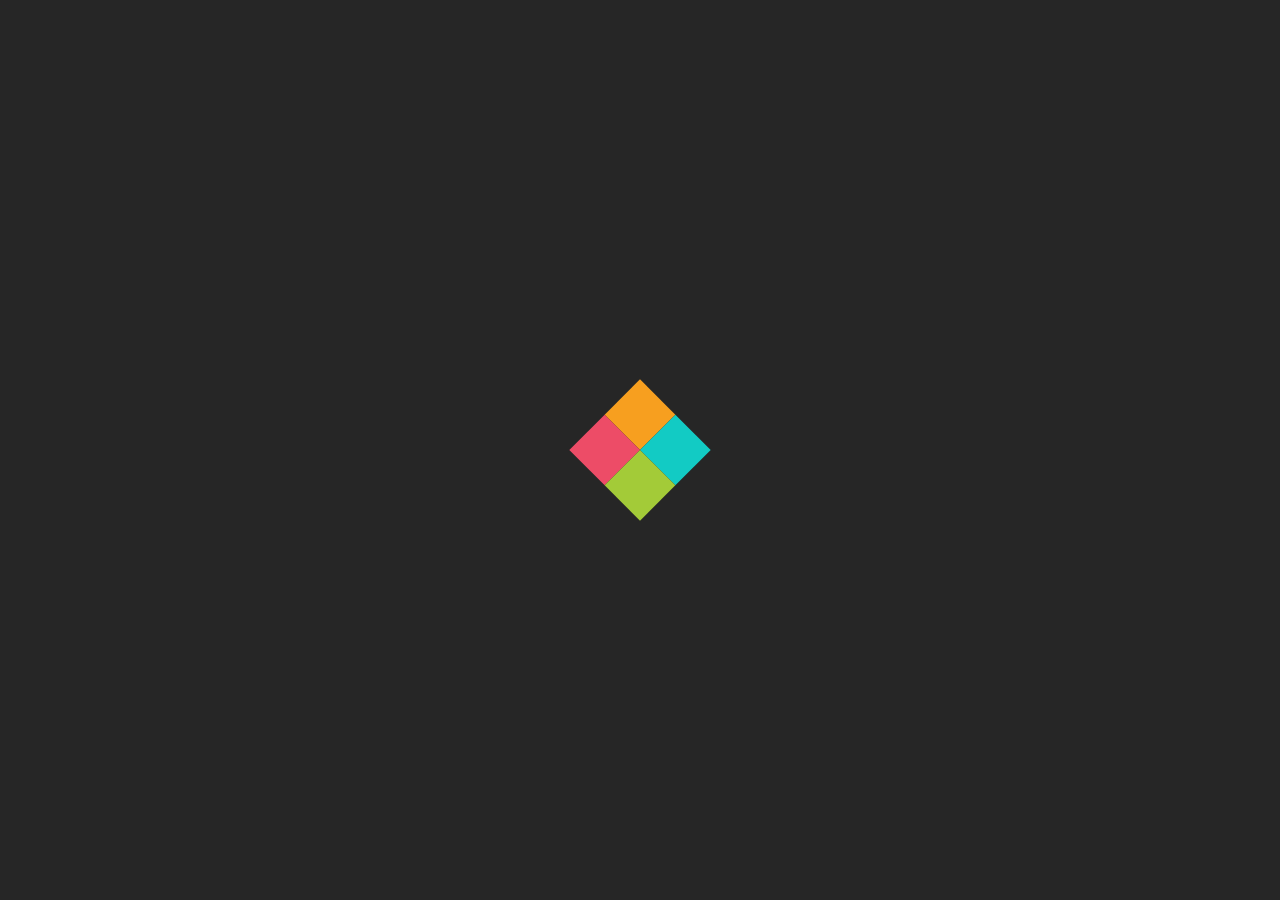
<file: index.html>
<!DOCTYPE html>
<html lang="en">

<head>
    <meta charset="UTF-8" />
    <meta name="viewport" content="width=device-width, initial-scale=1.0, user-scalable=no" />
    <meta http-equiv="X-UA-Compatible" content="ie=edge" />
    <title>Home Page</title>
    <script src="./script.js"></script>
    <!-- <link rel="shortcut icon" href="../../favicon.ico" /> -->

    <link rel="apple-touch-icon" sizes="180x180" href="/apple-touch-icon.png">
    <link rel="icon" type="image/png" sizes="32x32" href="/favicon-32x32.png">
    <link rel="icon" type="image/png" sizes="16x16" href="/favicon-16x16.png">
    <link rel="manifest" href="/s ite.webmanifest">

    <link rel="stylesheet" href="https://cdnjs.cloudflare.com/ajax/libs/font-awesome/4.7.0/css/font-awesome.min.css" />
    <link rel="stylesheet" type="text/css" href="styles.css" />
    <script src="https://code.jquery.com/jquery-3.3.1.js"></script>
    <link rel="stylesheet" href="./preloader.css">
</head>

<body>

    <!-- preloader -->
    <div class="preloader">
        <div class="loader">
            <span></span>
            <span></span>
            <span></span>
            <span></span>
        </div>
    </div>
    <!-- ended -->
    <div class="page">
        <span class="menu_toggle">
            <i class="menu_open fa fa-bars fa-lg"></i>
            <i class="menu_close fa fa-times fa-lg"></i>
        </span>

        <ul class="menu_items">
            <li>
                <a href="./index.html" target="_devdarshan" class="address"><i
                        class="fa fa-home fa-2x"></i> Home</a>
            </li>
            <li>
                <a href="login.html" class="address"><i class="fa fa-info-circle fa-2x" aria-hidden="true"></i>
                    Login</a>
            </li>
            <li>
                <a href="./customers.html" target="_devdarshan" class="address"><i class="fa fa-users fa-2x"
                        aria-hidden="true"></i></i>Transactions</a>
            </li>
        </ul>

        <main class="content">
            <div class="content_inner">
                <div class = "headd">
                    <div><img src="./logo.png" class="logo" alt=""/></div>
                    <div><h1>Basic Banking System</h1></div>
                    <div class = "login"><a href ="login.html"><span>LOGIN</span></a> </div>
                </div>
        
                <div class="card">
                    <h2>Welcome to the basic Banking System</h2>
                    <br>
                    <p> Our aim is to develop a simple and easy Banking system website which helps to transfer your money easily. Transaction 
                        History is easy to view for every customer.</br><br>
                        Simple dynamic website which has the following specifications:<br>
                        Start with creating a dummy data in database for upto 10 customers.<br>
                        <br>Database contains two Tables- Users Table & Transaction Table<br>
                        1.User table have basic fields such as name, email & current balance. <br>
                        2.Transaction table records all transfers happened along with their time.
                        <br><br> Flow of the page: Home Page → Menu Toggle → Select Transactions → Transfer Money → Select customer to transfer to →
                         View all Customers
                    </p>
                </div>
                <div class="social">
                    <h3>Connect with us</h3>
                    <a href="https://github.com/DarshanJain295" class="social-item"><i class="fa fa-github fn"></i></a>
                    <a href="https://www.instagram.com"" class="social-item"><i class=" fa fa-instagram fn"></i></a>
                    <a href="https://twitter.com" class="social-item"><i class="fa fa-twitter fn"></i> </a>
                    <a href="https://www.linkedin.com/in/deveshgupta07/" class="social-item"><i class="fa fa-linkedin fn"></i></a>
                </div>
            </div>
            
        </main>
    </div>
    <script>
        var $page = $('.page');
        $('.menu_toggle').on('click', function () {
            $page.toggleClass('real');
        });
        $('.content').on('click', function () {
            $page.removeClass('real');
        });
    </script>
</body>
</html>
</file>
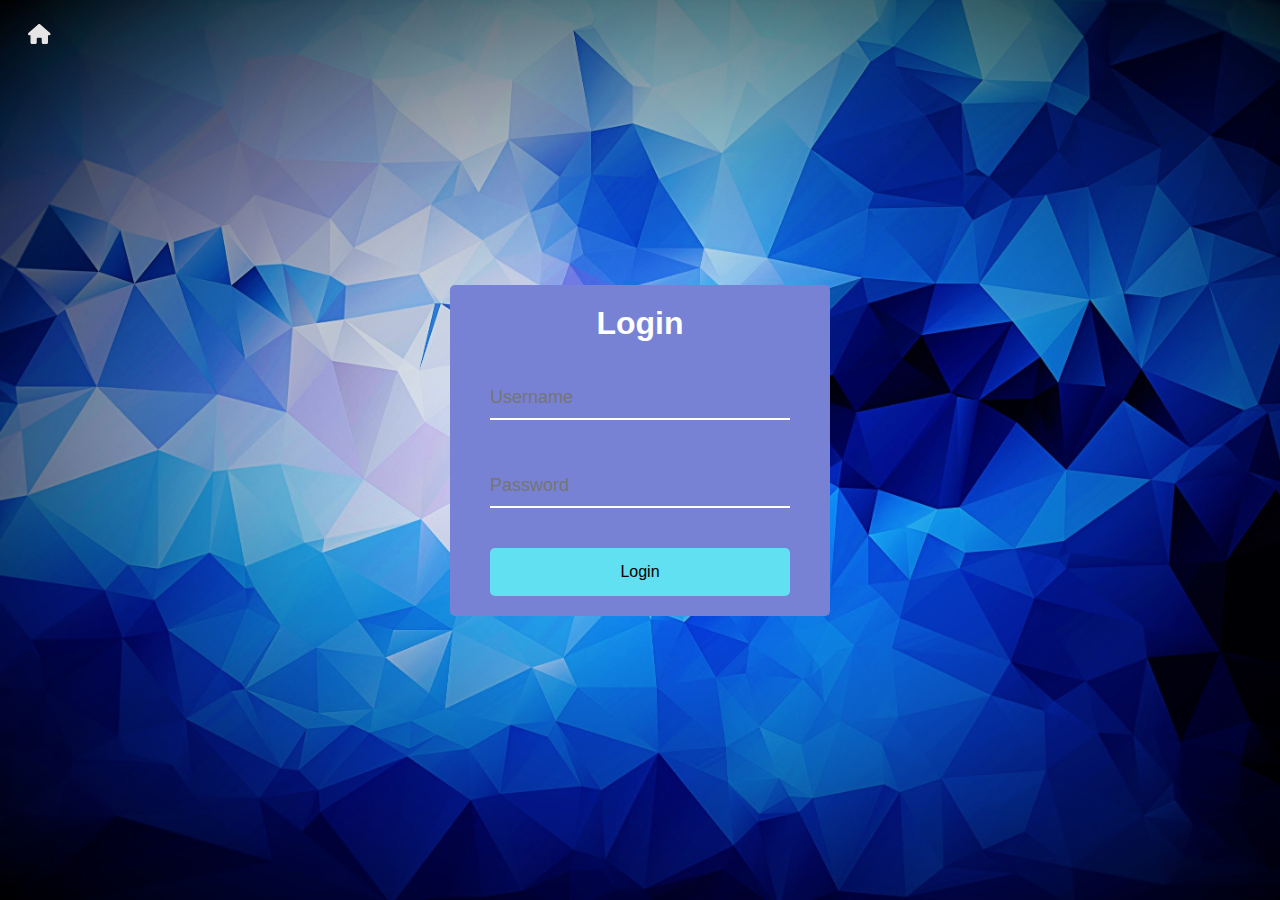
<file: login.html>
<!DOCTYPE html>
<head>
    <meta charset="UTF-8">
    <meta name="viewport" content="width=device-width, initial-scale=1.0">
    <title>Login or sign up </title>
    <link rel="stylesheet" href="log.css"> 
    <script src="./all.js"></script>  
</head>
<body>
  <a href="index.html" class="homeicon"><i class="fa fa-home" aria-hidden="true"></i></a>
  <div class="container">
    <h1>Login</h1>
    <form id="login-form">
      <div class="form-control">
        <input type="text" name="username" id="username-field" placeholder="Username" required>
      </div>
      <div class="form-control">
        <input type="password" name="password" id="password-field" required placeholder="Password">
      </div>
      <button class="btn" id="login-form-submit">Login</button>
    </form>
  </div>

  <script src="js.js"></script>
</body>
</html>
</file>
<file: styles.css>
@import url('https://fonts.googleapis.com/css2?family=Aboreto&display=swap');

* {
  box-sizing: border-box;
  margin: 0;
  padding: 0;
}

html,
body {
  height: 100%;
  /* overflow: hidden; */
  font-family: 'Aboreto', cursive;
}

.page {
  width: 100%;
  height: 100vh;
  background-image: url("bg-home.jpg");
  background-size: auto;
  position: fixed;
}
.content {
  height: 200%;
  transform-origin: top left;
  transition: transform 0.7s cubic-bezier(1, 0.005, 0.24, 1);
  display: flex;
  justify-content: center;
}
.content_inner {
  /* height: 50%; */
  /* overflow-y: hidden;    */
  /* padding: 50px 20%; */
  display:inline-flex;
  flex-direction: column;
  align-items: center;
}
.headd{
  width: 70%;
  display:flex;
  justify-content: space-around;
  align-items: center;
  margin-bottom: 40px;
  border-bottom: 1px solid rgb(188, 8, 8);
  color: #d3dad7;
}
.card {
  padding: 25px;
  /* height: 65%; */
  width: 69%;
  /* margin-top: -40px; */
  background-color: rgba(255, 255, 255, 0.534);
  box-shadow: 6px 4px 5px #000;
  border-radius: 20px;
  text-align: center;
}
.menu_toggle {
  z-index: 900;
  position: fixed;
  top: 0;
  left: 0;
  display: block;
  cursor: pointer;
  width: 100px;
  height: 80px;
  background: #264f43;
  border-bottom-right-radius: 100%;
}

.menu_toggle:active i {
  opacity: 0.8;
}
.menu_toggle i {
  color: #f0f0f0;
}
.menu_toggle .menu_open,.menu_toggle .menu_close {
  position: absolute;
  top: 50%;
  left: 50%;
  margin-top: -15px;
  margin-left: -12px;
  transition: transform 0.7s cubic-bezier(1, 0.005, 0.24, 1);
}
.menu_toggle .menu_open {
  transform-origin: -100px -100px;
}
.menu_toggle .menu_close {
  transform: rotate(20deg);
  transform-origin: -100px -160px;
}

.menu_items {
  position: fixed;
  bottom: 0;
  left: 50px;
  list-style: none;
  margin: 0;
  padding: 0;
}

.menu_items li {
  height: 60px;
  margin-bottom: 30px;
  transform: translateX(-300px);
  transition: transform 0.7s 0s cubic-bezier(1, 0.005, 0.24, 1);
}

.menu_items li:nth-child(2) {
  margin-left: 40px;
}

.menu_items li:nth-child(3) {
  margin-left: 80px;
}

.menu_items a {
  display: block;
  text-decoration: none;
  text-transform: uppercase;
  letter-spacing: 2px;
  color: #9de893;
  transition: color 0.2s;
}

.menu_items a i {
  width: 60px;
  height: 60px;
  border-radius: 30%;
  border: 2px solid #f0f0f0;
  transition: border-color 0.2s;
}

.menu_items a i:before {
  display: flex;
  justify-content: center;
  line-height: 60px;
}

.menu_items a:hover {
  color: #f0f0f0;
}

.menu_items a:hover i:after {
  border-color: #4FC3A1;
  ;
}

.menu_items a:active i {
  color: #4FC3A1;
  ;
}

.real .content {
  transform: rotate(-30deg);
}

.real .menu_open {
  transform: rotate(-20deg);
}

.real .menu_close {
  transform: rotate(0deg);
}

.real .menu_items li {
  transform: translateX(0);
  transition: transform 0.35s 0.45s cubic-bezier(0.175, 0.885, 0.32, 1.275);
}

.real .menu_items li:nth-child(2) {
  transition-delay: 0.47s;
}

.real .menu_items li:nth-child(3) {
  transition-delay: 0.48s;
}
/* 
h1 {
  padding-bottom: 15px;
  border-bottom: 1px solid #ddd;
}
body {
  color: #584e4a;
} */
.social i {
  font-size: 20px; 
  background: #4FC3A1;
  width: 40px;
  height: 40px;
  line-height: 40px;
  text-align: center;
  color: #fff;
  border-radius: 40px;
}
.social-item{
  display:inline-block;
  text-align:center;
  box-sizing: border-box;
  margin-left: 20px;
}
.logo {
  width: 170px;
  height: 170px;
  /* position: relative; */
  /* right: 20%; */
  /* transform: translate(680px, -70px); */
}
.address {
  transform: translateX(-45px);
  font-size: 14px;
}

.fn:hover {
  color: #4FC3A1;
  background-color: #ffff;
}

.fna {
  opacity: 0;
}
.fn {
  margin-left: 15px;
  transform: translate(-80px, 30px);
}

.page {
  display: none;
  transition: all 5s ease-in;
}
.social{
  margin-top: 20px;
  
}

.login a{
  text-decoration: none;
  font-size: larger;
  font-family: Verdana, Geneva, Tahoma, sans-serif;
  color: whitesmoke;
}

.card h2{
  text-align: center;
}
</file>
<file: preloader.css>
body {
  margin: 0;
  padding: 0;
  background: #262626;
}
.loader {
  position: absolute;
  top: 50%;
  left: 50%;
  transform: translate(-50%, -50%) rotate(45deg);
  width: 100px;
  height: 100px;
  animation: animate 1s linear infinite;
}
.loader span {
  position: absolute;
  width: 50px;
  height: 50px;
  /* background: #f00; */
  animation: rotate 1s linear infinite;
}
.loader span:nth-child(1) {
  top: 0;
  left: 0;
  background: #f79f1f;
}
.loader span:nth-child(2) {
  top: 0;
  right: 0;
  background: #12cbc4;
}
.loader span:nth-child(3) {
  bottom: 0;
  left: 0;
  background: #ed4c67;
}
.loader span:nth-child(4) {
  bottom: 0;
  right: 0;
  background: #a3cb38;
}

@keyframes animate {
  0% {
    width: 100px;
    height: 100px;
  }
  10% {
    width: 100px;
    height: 100px;
  }
  50% {
    width: 150px;
    height: 150px;
  }
  90% {
    width: 100px;
    height: 100px;
  }
  100% {
    width: 100px;
    height: 100px;
  }
}
@keyframes rotate {
  0% {
    transform: rotate(0deg);
  }
  10% {
    transform: rotate(0deg);
  }
  60% {
    transform: rotate(90deg);
  }
  90% {
    transform: rotate(90deg);
  }
  100% {
    transform: rotate(90deg);
  }
}
</file>
<file: log.css>
*{
  box-sizing: border-box;
  margin: 0;
  padding: 0;
}
body{
  color: #fff;
  font-family: 'Muli', sans-serif;
  display: flex;
  flex-direction: column;
  align-items: center;
  justify-content: center;
  height: 100vh;
  overflow: hidden;
  background-image: url("bg-home.jpg");
  background-size: cover;
}
.container{
  background-color: rgb(119, 130, 212);
  padding: 20px 40px;
  border-radius: 5px;
}
.container h1{
  text-align: center;
  margin-bottom: 30px;
}
.container a {
  text-decoration: none;
  color: rgb(97, 219, 241);
}
.btn{
  display: inline-block;
  width: 100%;
  cursor: pointer;
  background-color: rgb(97, 224, 241);
  padding: 15px;
  font-family: inherit;
  font-size: 16px;
  border: 0;
  border-radius: 5px;
}
.text{
  margin-top: 30px;
}
.form-control{
  position: relative;
  margin: 20px 0 40px;
  width: 300px;
}
.form-control input{
  background-color: transparent;
  border: 0;
  border-bottom: 2px solid #fff;
  display: block;
  width: 100%;
  padding: 15px 0 10px 0;
  font-size: 18px;
  color: #fff;
}
.form-control input:focus,
.form-control input:valid{
  outline: 0;
  border-bottom-color: rgb(41, 237, 129);
}
.form-control label{
  position: absolute;
  top: 15px;
  left: 0;
}
.form-control label span{
  display: inline-block;
  font-size: 18px;
  min-width: 5px;
  transition: 0.3s cubic-bezier(0.68, -0.55, 0.265, 1.55);
}
.form-control input:focus + label span,
.form-control input:valid + label span{
  color: rgb(241, 97, 157);
  transform: translateY(-30px);
}

.homeicon {
  color: #E6E4E4;
  font-size: 20px;
  position: fixed;
  top: 2%;
  left: 20px;
  padding: 5px 8px;
  border-radius: 50%;
}

.homeicon:hover {
  background-color: #f1f1f1;
  color: #000;
}
</file>
